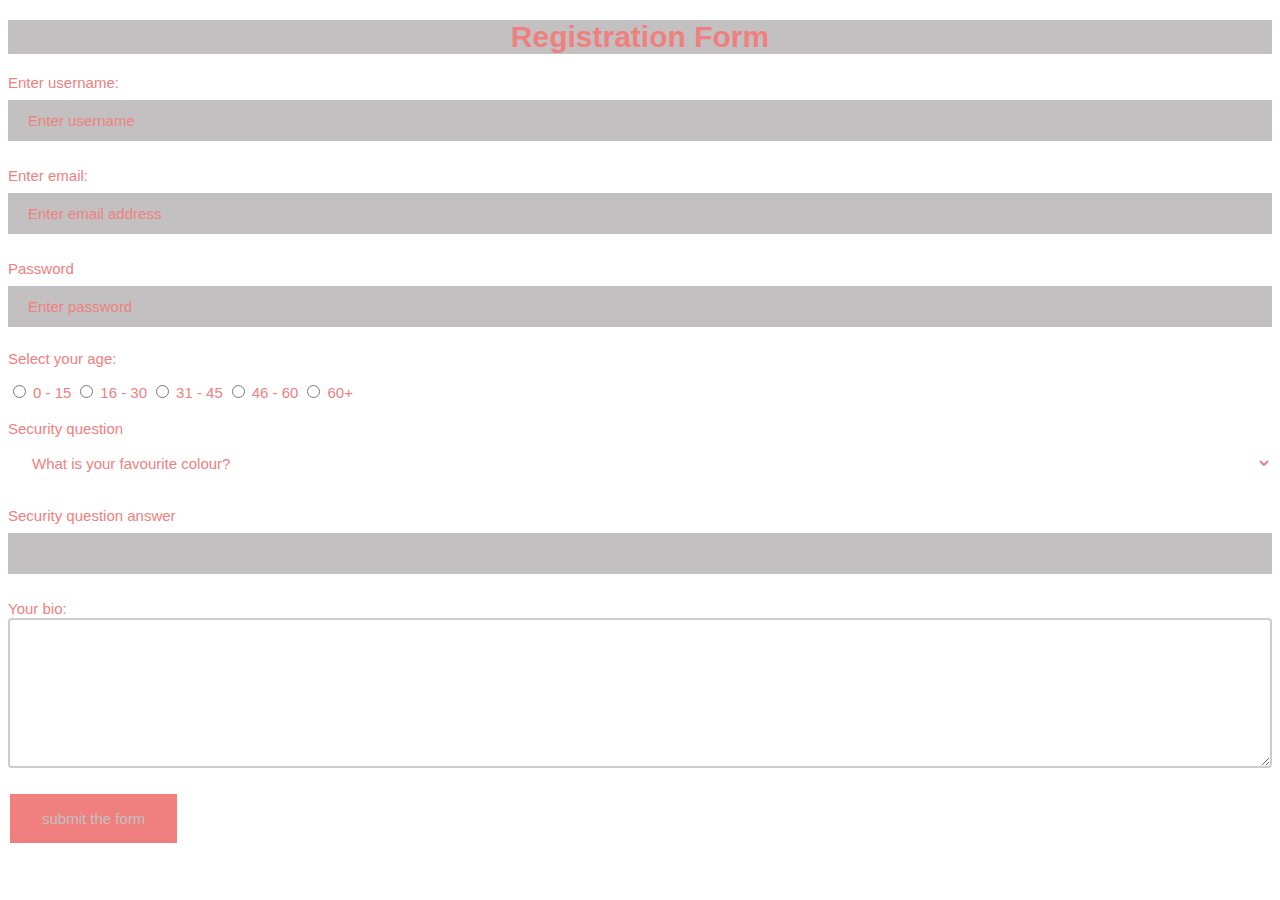
<file: First-Registration_Form/index.html>
<!DOCTYPE html>

<html>
   <head>
    <link rel="stylesheet" href="style.css">
    <title>Registration Form</title>
   </head>
   <body>
    <h1>Registration Form</h1>
    <form>
        <label for="username">Enter username:</label>
        <input type="text" id="username" name="username" placeholder="Enter username" required>
        <br><br>
        <label for="email">Enter email:</label>
        <input type="email" id="email" name="email" placeholder="Enter email address" required>
        <br><br>
        <label for="password">Password</label>
        <input type="password" id="password" name="password" placeholder="Enter password" required>

        <p>Select your age:</p>
        <input type="radio" id="age" name="option-1" value="0-15">
        <label for="option-1">0 - 15</label>
        <input type="radio" id="age" name="option-2" value="16-30">
        <label for="option-2">16 - 30</label>
        <input type="radio" id="age" name="option-3" value="31-45">
        <label for="option-3">31 - 45</label>
        <input type="radio" id="age" name="option-4" value="46-60">
        <label for="option-4">46 - 60</label>
        <input type="radio" id="age" name="option-5" value="60+">
        <label for="option-5">60+</label>
        <br><br>

        <label for="question">Security question</label>
        <select name="question" id="question">
            <option value="q1">What is your favourite colour?</option>
            <option value="q2">What is your favourite?</option>
            <option value="q3">What is your favourite car brand?</option>
        </select>

        <br><br>

        <label for="answer">Security question answer</label>
        <input type="text" id="answer" name="answer">

        <br><br>
        <label for="bio">Your bio:</label><br>
        <textarea name="bio" id="bio" cols="30" rows="10" placeholder="about you...">
        </textarea>
        <br><br>
        <input type="submit" value="submit the form">        
    </form>
   </body> 
</html>
</file>
<file: First-Registration_Form/style.css>
h1{
    color:lightcoral;
    background-color:rgb(194, 192, 192);
    text-align: center;
    font-size: 30px;
    font-family: sans-serif;
}

input[type=text] {
    width: 100%;
    padding: 12px 20px;
    margin: 8px 0;
    box-sizing: border-box;
    border: none;
    background-color: rgb(194, 192, 192);
    color: lightcoral;
    font-family: sans-serif;
    font-size: 15px;
  }

  input[type=email] {
    width: 100%;
    padding: 12px 20px;
    margin: 8px 0;
    box-sizing: border-box;
    border: none;
    background-color: rgb(194, 192, 192);
    color: lightcoral;
    font-family: sans-serif;
    font-size: 15px;
  }

  input[type=password] {
    width: 100%;
    padding: 12px 20px;
    margin: 8px 0;
    box-sizing: border-box;
    border: none;
    background-color: rgb(194, 192, 192);
    color: lightcoral;
    font-family: sans-serif;
    font-size: 15px;
  }

  input[type=radio] {
    background-color: rgb(194, 192, 192);
    color: lightcoral;
    font-family: sans-serif;
    font-size: 15px;
  }

  textarea {
    width: 100%;
    height: 150px;
    padding: 12px 20px;
    box-sizing: border-box;
    border: 2px solid #ccc;
    border-radius: 4px;
    background-color:white ;
    color: black;
    font-family: sans-serif;
    font-size: 15px;
  }

  select {
    width: 100%;
    padding: 16px 20px;
    border: none;
    border-radius: 4px;
    background-color: white;
    font-family: sans-serif;
    color: lightcoral;
    font-size: 15px;
  }

  input::placeholder{
    color: lightcoral;
    font-family: sans-serif;
    font-size: 15px;
  }

  input::value{
    color: lightcoral;
    font-family: sans-serif;
    font-size: 15px;
  }

  label{
    color: lightcoral;
    font-family: sans-serif;
    font-size: 15px;
  }

  p{
    color: lightcoral;
    font-family: sans-serif;
    font-size: 15px; 
  }

  input[type=submit] {
    background-color: rgb(194, 192, 192);
    color: lightcoral;
    font-family: sans-serif;
    font-size: 15px;
  }

  input[type=submit] {
    background-color: lightcoral;
    text-align: center;
    border: none;
    color: rgb(194, 192, 192);
    padding: 16px 32px;
    text-decoration: none;
    margin: 4px 2px;
    cursor: pointer;
    align-items: center;
  }
</file>
